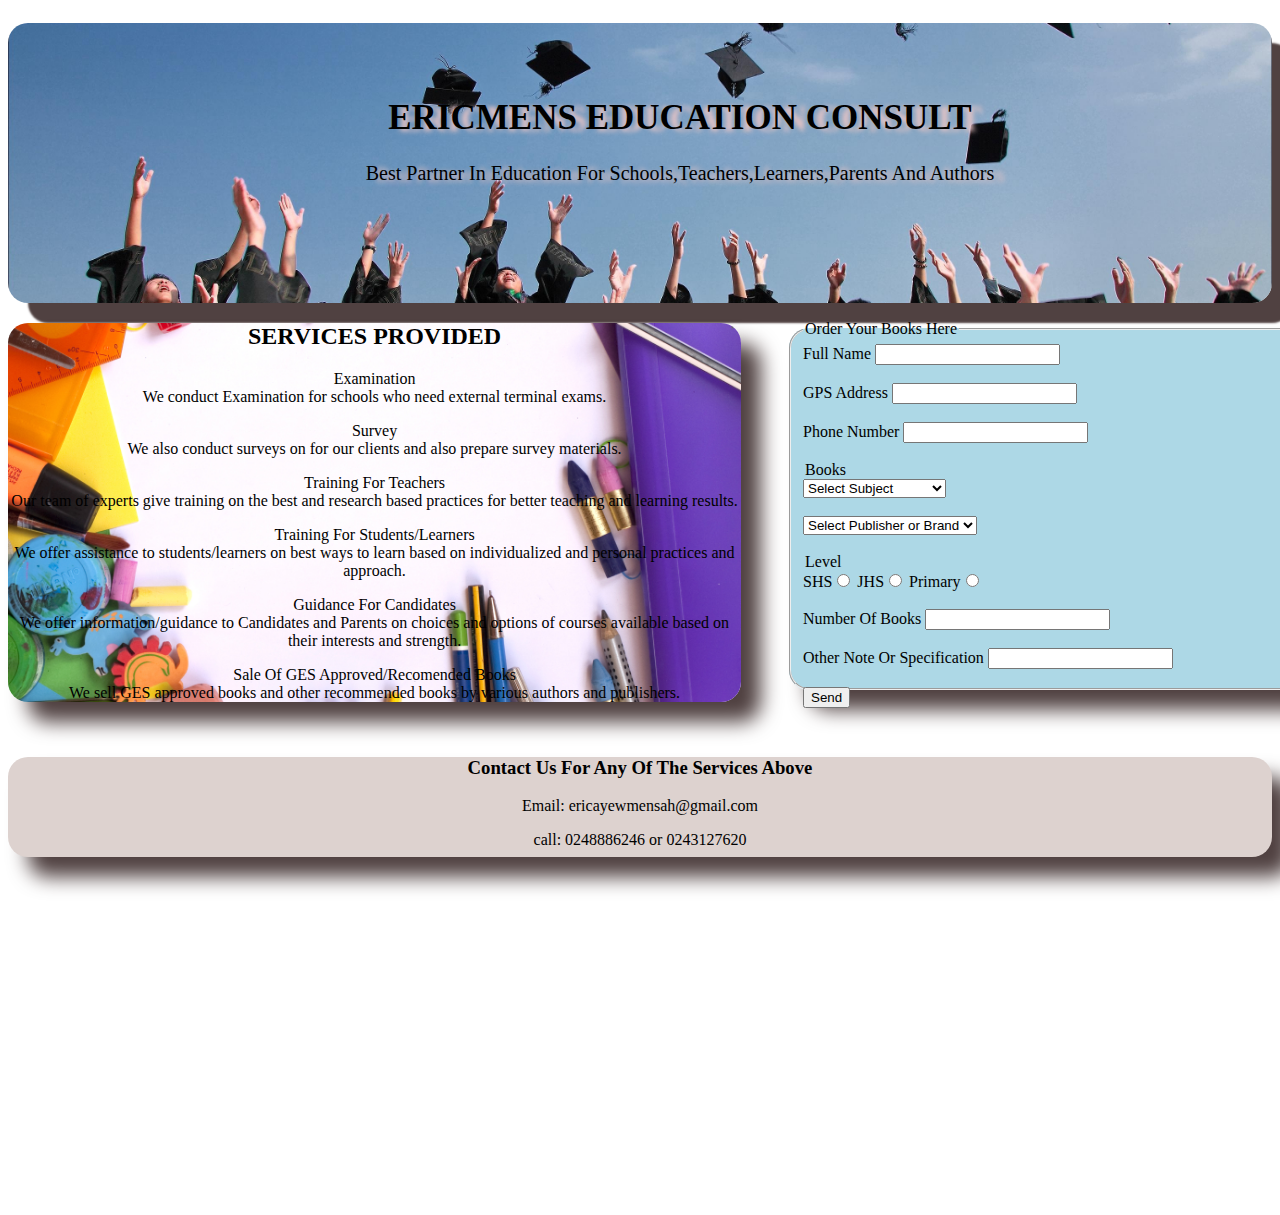
<file: index.html>
<!DOCTYPE html>
<html lang="en">
    <head>
        
        <title>Eric's Blog</title>
        <link rel="stylesheet" href="./style.css">
    </head>

    <body>
        <section>
                <!-- main-header -->
          <header class="main-header">
              
         <div class="header-text">
            <h1 class="eec">ERICMENS EDUCATION CONSULT</h1>
            <P class="dis">Best Partner In Education For Schools,Teachers,Learners,Parents And Authors</P>
         </div>
        </header>

         <div class="services">
               <!-- services -->
            <h2 class="s-p">SERVICES PROVIDED</h2>
            <p class="exams">Examination<br><span class="ex-text">We conduct Examination for schools who need external terminal exams.</span></p>
            <p class="survey">Survey<br><span class="surv-text">We also conduct surveys on for our clients and also prepare survey materials.</span></p>
            <p class="tr-t">Training For Teachers<br><span class="tr-t-text">Our team of experts give training on the best and research based practices for better teaching and learning results.</span></p>
            <p class="tr-st">Training For Students/Learners<br><span class="tr-st">We offer assistance to students/learners on best ways to learn based on individualized and personal practices and approach.</span></p>
            <p class="guide">Guidance For Candidates<br><span>We offer information/guidance to Candidates and Parents on choices and options of courses available based on their interests and strength.</span></p>
            <p class="sales">Sale Of GES Approved/Recomended Books<br><span>We sell GES approved books and other recommended books by various authors and publishers.</span></p>
         </div>

             <!--ordering -->
        <fieldset class="order">
             <legend>Order Your Books Here</legend>
         <div>
             
             <label>Full Name</label>
             <input type="text" name="Full-Name">
         </div>
             <br>

         <div>
             <label>GPS Address</label>
             <input type="text" name="GPS-Address">
         </div>
         <br>

         <div>
             <label>Phone Number</label>
             <input type="number" name="Phone-Number">
         </div>
         <br>

             <legend>Books</legend>
         <div>
            <select name="subject">
                <option>Select Subject</option>
                <option>Mathematics</option> 
                <option>English Language</option>
                <option>Integrated Science</option>
                <option>Social Studies</option>
                <option>RME</option>
                <option>ICT</option>
                <option>BDT</option>
                <option>Ghanaian Language</option>
                <option>OWOP</option>
                <option>L&L</option>
                <option>History</option>
            </select>
         </div>
         <br>

         <div>
             <select name="publisher">
                <option>Select Publisher or Brand</option>
                <option>Aki Ola Series</option>
                <option>Top Fact</option>
                <option>In Scope</option>
                <option>A.A Series</option>
                <option>Golden Publications</option>
                <option>Badu Nkansah</option>
                <option>Approachers Series</option>
             </select>
         </div>
         <br>

         <div>
                <Legend>Level</Legend>
                <label>SHS<input type="radio" name="level"></label>
                <label>JHS<input type="radio" name="level"></label>
                <label>Primary<input type="radio" name="level"></label>
                
         </div>
         <br>

         <div>
             <label>Number Of Books</label>
             <input type="number" name="number-of-books">
         </div>
         <br>

         <div>
             <label>Other Note Or Specification</label>
             <input type="text" name=" other-note-specification">
         </div>
         <br>

         <div>
             <input type="submit" value="Send">
         </div>

        </fieldset>

         <div class="contact">
                 <!--contact -->
             <h3>Contact Us For Any Of The Services Above</h3>
             <p>Email: <span>ericayewmensah@gmail.com</span></p>
             <p>call: <span>0248886246 or 0243127620</span></p>
         
            </div>
        </section>
    </body>
</html>
</file>
<file: style.css>
.main-header{
    padding: px;
    text-align: center;
    margin: 0px;
    background-color: blue;
    height: 280px;
    font-family: Cambria, Cochin, Georgia, Times, 'Times New Roman', serif;
    background: url("./img/accomplishment-ceremony-education-graduation-267885\(1\).jpg");
    background-size: cover;
    background-repeat: no-repeat;
    background-position: center;
    border-radius: 20px;
    box-shadow: 20px 20px 2px  rgb(80, 65, 65);
}

.header-text{
    
    position: relative;
    top: 75px;
    left: 40px;
    text-shadow: 10px 2px 5px  rgb(236, 198, 198);


}
.eec{
    font-size: 35px;
}

.dis{
    font-size: 20px;
}



.services{
    background-color: crimson;
    width: 58%;
    height: px;
    text-align: center;
    background: url("./img/art-art-materials-brush-color-207666.jpg");
    background-size: cover;
    background-repeat: no-repeat;
    background-position: center;
    border-radius: 20px;
    box-shadow: 20px 20px 20px  rgb(80, 65, 65);
}



.contact{
    background-color: rgb(221, 210, 207);
    height: 100px;
    width: 100%;
    float: none;
}

.order{
    background-color: lightblue;
    width: 40%;
    height: 350px;
    position: relative;
    top:-398px;
    left: 779px;
    border-radius: 20px;
    box-shadow: 20px 20px 20px  rgb(80, 65, 65);
    
}

.contact{
    position: relative;
    top: -350px;
    border-radius: 20px;
    box-shadow: 20px 20px 20px  rgb(80, 65, 65);
    text-align: center;
}
</file>
